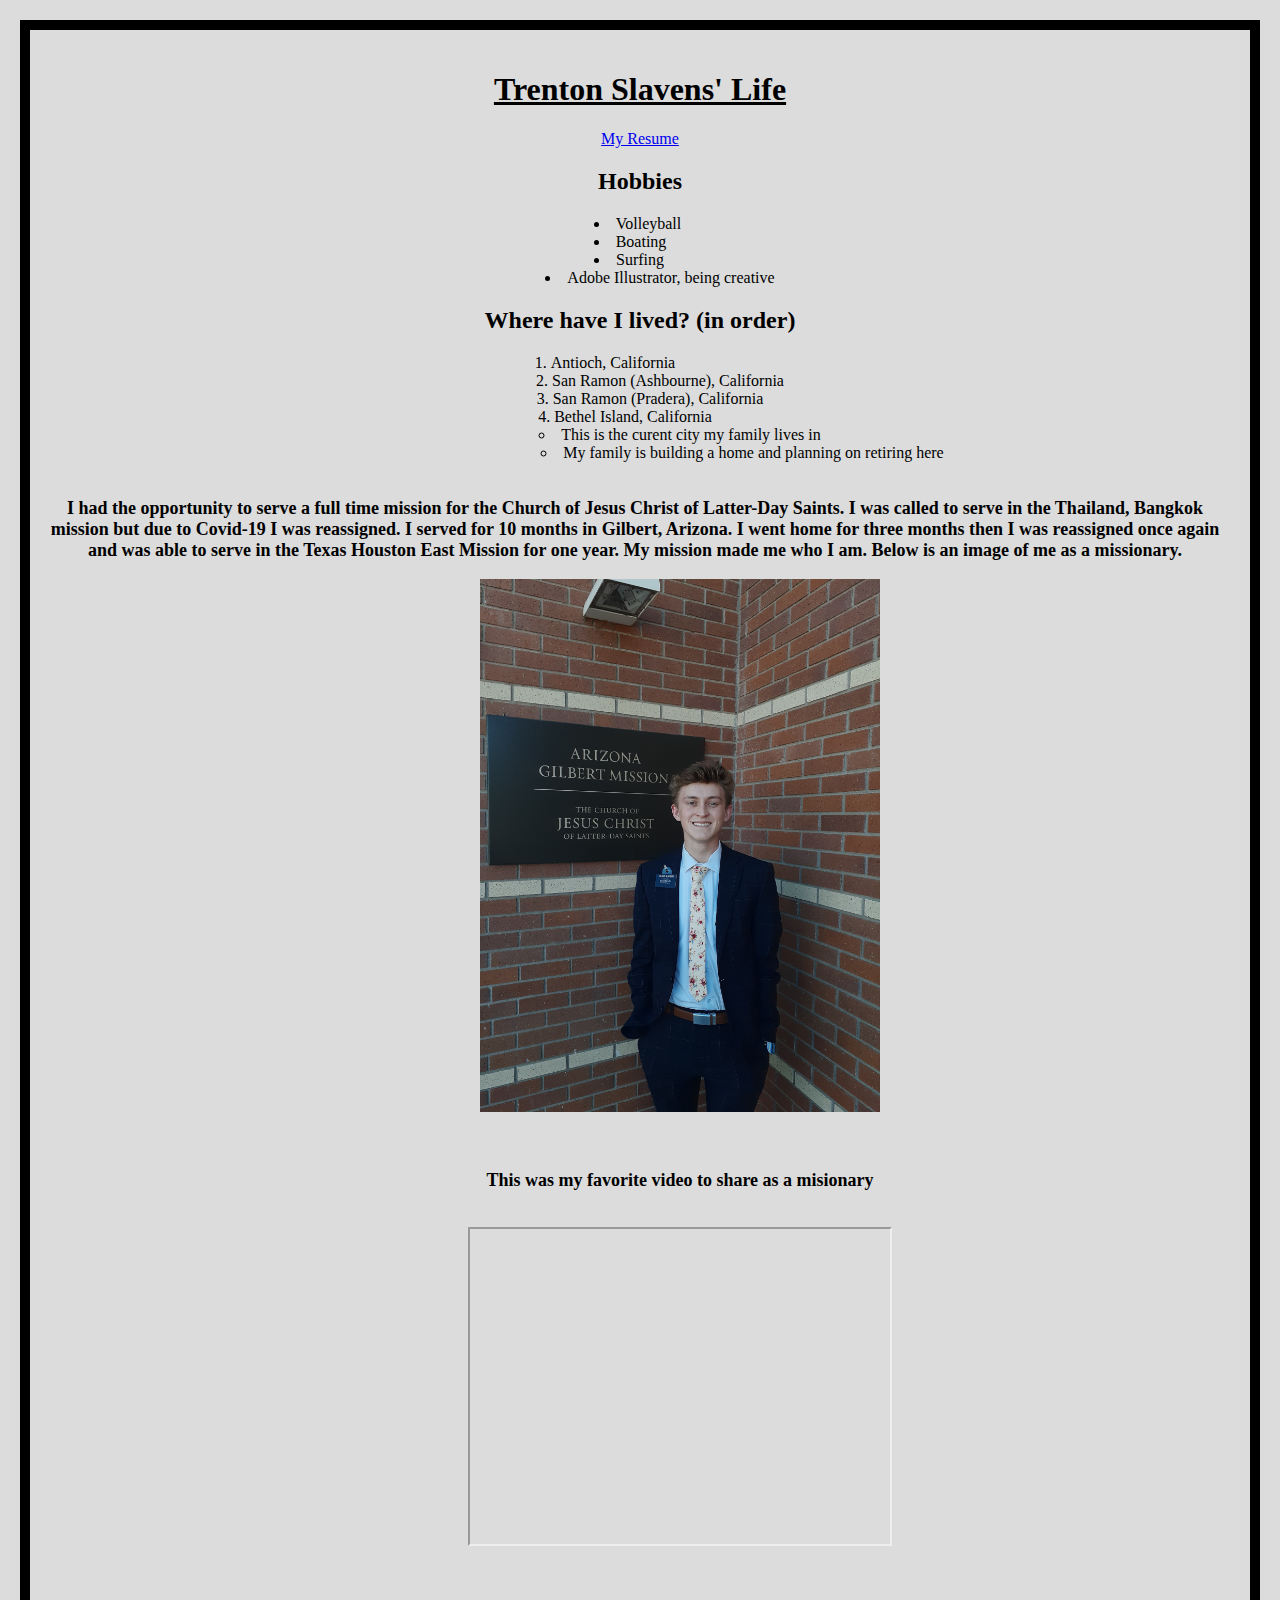
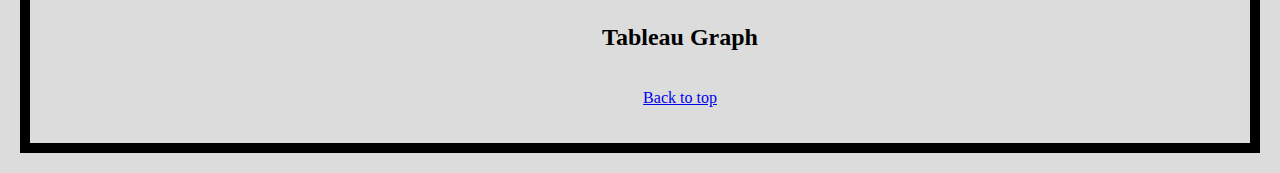
<file: blank.html>
<!DOCTYPE html>
<html lang="en">
<head>
    <meta charset="UTF-8">
    <meta http-equiv="X-UA-Compatible" content="IE=edge">
    <meta name="viewport" content="width=device-width, initial-scale=1.0">
    <title>Trentons page</title>
    <link rel="stylesheet" type="text/css" href="./css/fromscratch.css">
</head>
<body>
    <h1 id="top">Trenton Slavens' Life </h1>
    <a href="./index.html">My Resume</a>
    <div class="myDiv">
    <h2 class="emphasizetext">Hobbies </h2>
</div>
    <ul>
        <li class="ball">Volleyball</li>
        <li class="boat">Boating</li>
        <li class="surf">Surfing</li>
        <li>Adobe Illustrator, being creative</li>
    </ul>
    <div class="mydiv">
    <h2 class="emphasizetext"> Where have I lived? (in order)</h2>

    <ol>
        <li class="antioch"> Antioch, California</li>
        <li> San Ramon (Ashbourne), California</li>
        <li class="ramon"> San Ramon (Pradera), California </li>
        <li class="bethel" >Bethel Island, California</li>
            <ul>
         
            <div class="mydiv">
                <li> This is the curent city my family lives in</li>
                <li class ="fam">My family is building a home and planning on retiring here</li>
            </div>
    <br>
    <p class="para" style="font-weight: bold;"> I had the opportunity to serve a full time mission for the Church of Jesus Christ of Latter-Day Saints. I was called to serve in the Thailand, Bangkok mission but due to Covid-19 I was reassigned. I served for 10 months in Gilbert, Arizona. I went home for three months then I was reassigned once again and was able to serve in the Texas Houston East Mission for one year. My mission made me who I am. Below is an image of me as a missionary.   </p>
    <img src="./assets/img/20210116_144529.jpg" alt="Photo of me in Gilbert, Arizona" width="400" >
    <br>
    <br>   
    <br>
  
    <p>This was my favorite video to share as a misionary</p>
    <br>
    <iframe width="420" height="315"
    src="https://www.youtube.com/embed/DHBo7ka3YZQ">
    </iframe>
<br>

<!DOCTYPE html>

<html>
<head>
<title> Tableau Dashboard</title>

</head>
<body>
   
    <br>
    <Br>
        <br>
<h2>Tableau Graph</h2>
<div class='tableauPlaceholder' id='viz1682364384047' style='position: relative'><noscript><a href='#'><img alt='Is Your County Obese?                            Select your county to see how it compares with other counties in the country                         ' src='https:&#47;&#47;public.tableau.com&#47;static&#47;images&#47;pr&#47;projects_16823643298010&#47;Obesity&#47;1_rss.png' style='border: none' /></a></noscript><object class='tableauViz'  style='display:none;'><param name='host_url' value='https%3A%2F%2Fpublic.tableau.com%2F' /> <param name='embed_code_version' value='3' /> <param name='site_root' value='' /><param name='name' value='projects_16823643298010&#47;Obesity' /><param name='tabs' value='no' /><param name='toolbar' value='yes' /><param name='static_image' value='https:&#47;&#47;public.tableau.com&#47;static&#47;images&#47;pr&#47;projects_16823643298010&#47;Obesity&#47;1.png' /> <param name='animate_transition' value='yes' /><param name='display_static_image' value='yes' /><param name='display_spinner' value='yes' /><param name='display_overlay' value='yes' /><param name='display_count' value='yes' /><param name='language' value='en-US' /><param name='filter' value='publish=yes' /></object></div>                <script type='text/javascript'>                    var divElement = document.getElementById('viz1682364384047');                    var vizElement = divElement.getElementsByTagName('object')[0];                    if ( divElement.offsetWidth > 800 ) { vizElement.style.width='100%';vizElement.style.height=(divElement.offsetWidth*0.75)+'px';} else if ( divElement.offsetWidth > 500 ) { vizElement.style.width='100%';vizElement.style.height=(divElement.offsetWidth*0.75)+'px';} else { vizElement.style.width='100%';vizElement.style.height='777px';}                     var scriptElement = document.createElement('script');                    scriptElement.src = 'https://public.tableau.com/javascripts/api/viz_v1.js';                    vizElement.parentNode.insertBefore(scriptElement, vizElement);                </script>

</body>
<br>
</html>
    <a href="#top">Back to top</a>
</body>
</html>
</file>
<file: css/fromscratch.css>
p{font-weight: bold; font-size:18px;
}
div{color: black; }
div{padding: center;}
div{font-family: 'Times New Roman', Times, serif;}

#top {text-decoration: underline;}

.emphasizetext{ font-style:normal; color: black;}

body{background-color:gainsboro}

body{font-family:'Times New Roman', Times, serif
}
body {border: 10px solid black;
margin: 20px;
padding: 20px;
text-align: center;}

ol{list-style-position: inside;}

ul{list-style-position: inside;}
.antioch{
    margin-left: -110px;
}

.bethel{margin-left: -70px;}
.ramon {margin-left: -20px;}
.fam {margin-left: 125px;}
.ball{margin-left: -45px;}
.boat{margin-left:-60px;}
.surf{margin-left: -62px;}
.para{margin-left: -90px;}
</file>
